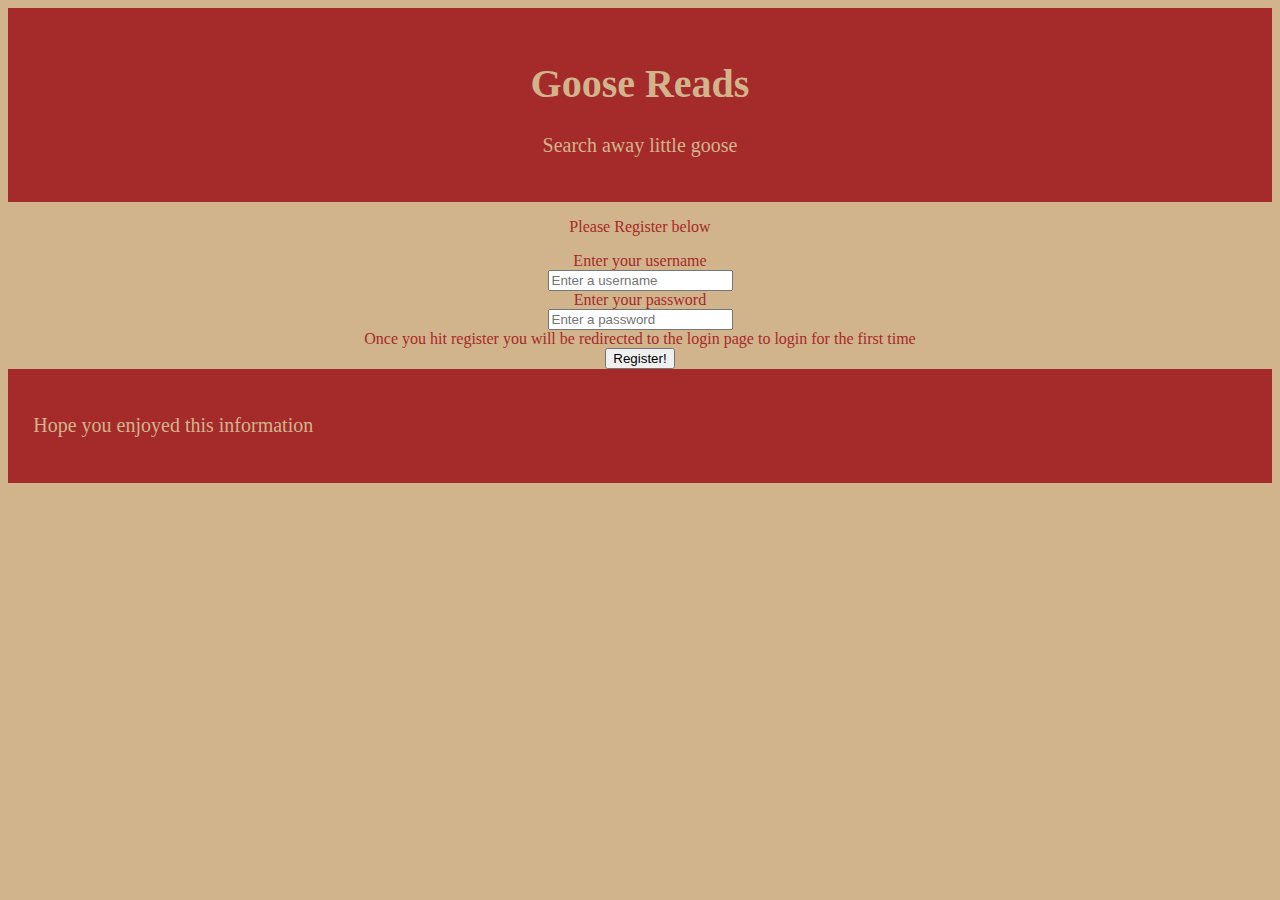
<file: templates/registration.html>
<!DOCTYPE html>
<head>
<style>
body {
  background-color: tan;
  color: brown;
  text-align: center;
}
.header {
  padding: 2%;
  text-align: center;
  color: tan;
  font-size: 20px;
  background: brown;
}

.footer {
  padding: 2%;
  text-align: left;
  color: tan;
  font-size: 20px;
  background: brown;
}
</style>
<title>Registration Page</title>
</head>
<div class="header">
  <h1>Goose Reads</h1>
  <p>Search away little goose</p>
</div>
<body>
  <p>Please Register below</p>

  <form action = "{{url_for('index')}}" method = "post">
    <!-- Enter your Full name <br>
    <input type="text" fullname = "fullname" placeholder="Full Name"><br> -->
    Enter your username <br>
    <input type="text" name = "newusername" placeholder="Enter a username"><br>
    Enter your password <br>
    <input type="password" name = "newpassword" placeholder="Enter a password"><br>
    Once you hit register you will be redirected to the login page to login for the first time <br>
    <button>Register!</button>
</form>

</body>

<div class="footer">
  <p>Hope you enjoyed this information</p>

</div>
</file>
